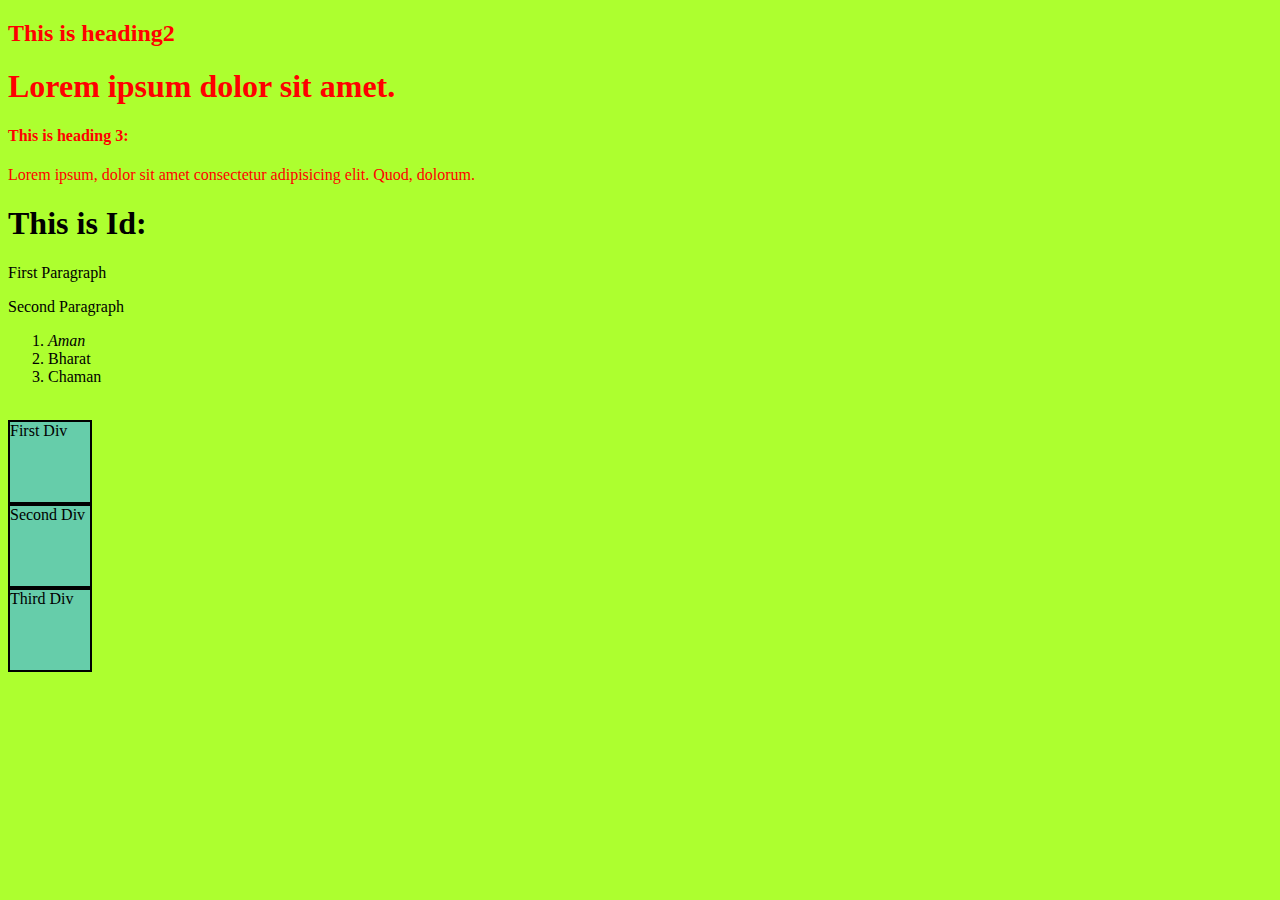
<file: DOM/index.html>
<!DOCTYPE html>
<html lang="en">
<head>
    <meta charset="UTF-8">
    <meta name="viewport" content="width=device-width, initial-scale=1.0">
    <title>DOM (Document Object Model)</title>
    <link rel="icon" type="image/png" href="./4-removebg-preview.png">
    <link rel="stylesheet" href="style.css">
    
</head>
<body>
    <h2 id="heading2" class="one">This is heading2</h2>
    <h1 id="heading" class="one">Lorem ipsum dolor sit amet.</h1>
    <h4 id="heading3" class="one" >This is heading 3:</h4>
    <p class="one">Lorem ipsum, dolor sit amet consectetur adipisicing elit. Quod, dolorum.</p>

    <h1 id="myid">This is Id: </h1>
    
    <p>First Paragraph </p>
    <p>Second Paragraph </p>

    <ol>
        <li> <i>Aman</i> </li>
        <li>Bharat</li>
        <li>Chaman</li>
    </ol>
<br>
<div class="div">First Div </div>
<div class="div">Second Div</div>
<div class="div">Third Div</div>

    <script src="script.js"></script>
</body>
</html>
</file>
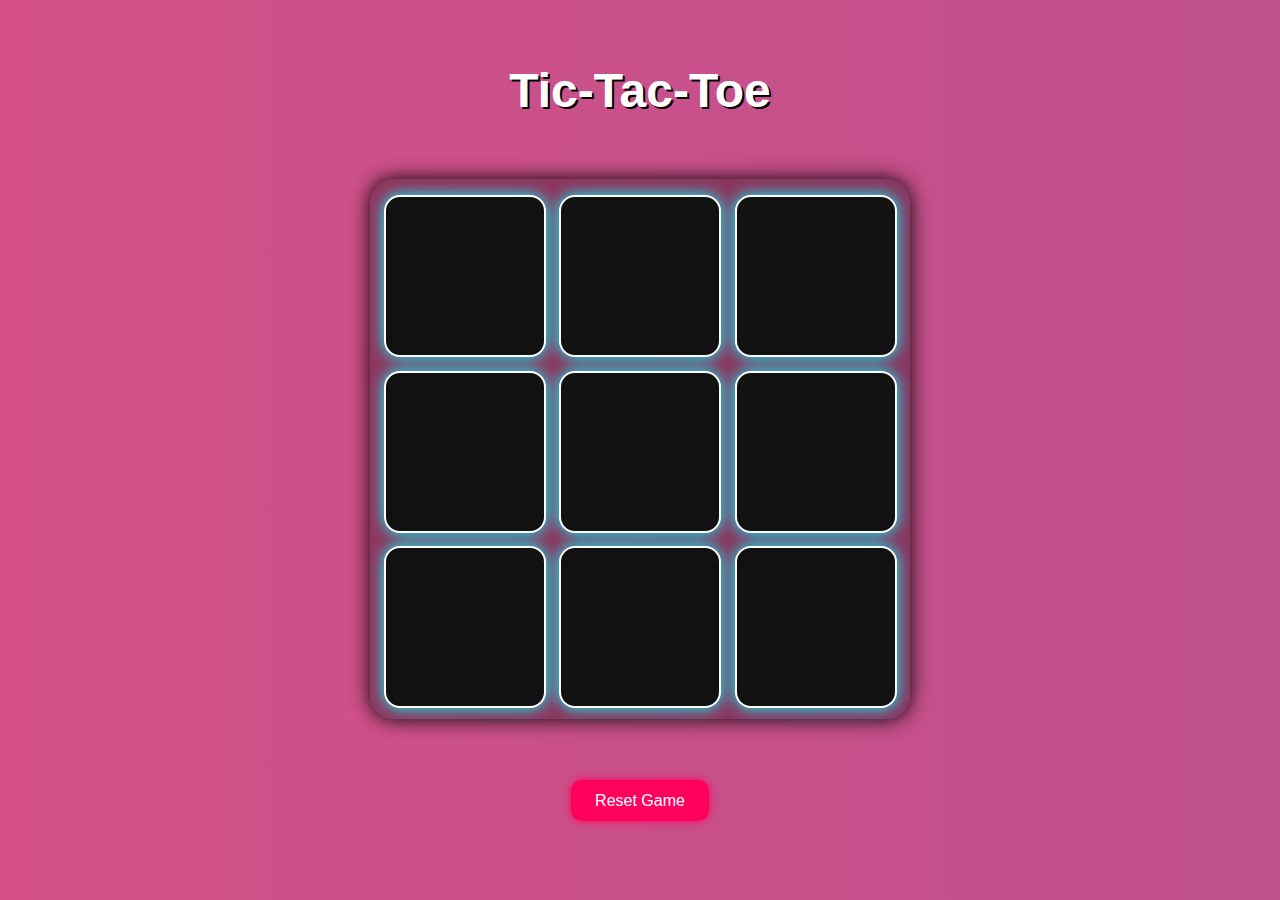
<file: tic tac toe/index.html>
<!DOCTYPE html>
<html lang="en">
<head>
  <meta charset="UTF-8" />
  <meta name="viewport" content="width=device-width, initial-scale=1.0"/>
  <title>Tic-Tac-Toe Game</title>
  <link rel="stylesheet" href="style.css" />
</head>
<body>
<main>
  <h1>Tic-Tac-Toe</h1>
  <div class="container">
    <div class="game">
      <button class="box" data-index="0"></button>
      <button class="box" data-index="1"></button>
      <button class="box" data-index="2"></button>
      <button class="box" data-index="3"></button>
      <button class="box" data-index="4"></button>
      <button class="box" data-index="5"></button>
      <button class="box" data-index="6"></button>
      <button class="box" data-index="7"></button>
      <button class="box" data-index="8"></button>
    </div>
  </div>

  <!-- These should be outside the .game div -->
  <button id="reset">Reset Game</button>
  <p id="message"></p>
</main>
<script src="script.js"></script>
</body>
</html>
</file>
<file: DOM/style.css>
/* h1{
    color: red;
}
p{
    align-content: end;
    background-color: blue;
    width: 500px;
}

#heading2{
    color: palevioletred;
} */
.one{
    color: red;
   
}
body{
    background-color:greenyellow;
    
}
.div {
    width: 80px;
    height: 80px;
    border: 2px solid black;
    background-color: mediumaquamarine;
    /* margin: 10px auto; // Centers the divs horizontally
    display: flex;
    justify-content: center;
    align-items: center; */
}
</file>
<file: tic tac toe/style.css>
* {
    margin: 0;
    padding: 0;
    box-sizing: border-box;
}

body {
    background: linear-gradient(270deg, #003f5c, #2f4b7c, #665191, #a05195, #d45087);
    background-size: 1000% 1000%;
    animation: gradientMove 20s ease infinite;
    text-align: center;
    font-family: 'Segoe UI', sans-serif;
    color: white;
    min-height: 100vh;
    display: flex;
    flex-direction: column;
    justify-content: center;
    align-items: center;
    
}

@keyframes gradientMove {
    0% { background-position: 0% 50%; }
    50% { background-position: 100% 50%; }
    100% { background-position: 0% 50%; }
}

h1 {
    font-size: 3rem;
    margin-bottom: 1rem;
    color: #fff;
    text-shadow: 2px 2px #000;
}

.container {
    height: 70vh;
    display: flex;
    justify-content: center;
    align-items: center;
}

.game {
    height: 60vmin;
    width: 60vmin;
    display: flex;
    flex-wrap: wrap;
    justify-content: center;
    align-items: center;
    gap: 1.5vmin;
    background-color: rgba(0, 0, 0, 0.3);
    padding: 1rem;
    border-radius: 1.5rem;
    box-shadow: 0 0 20px #000;
    display: grid;
    grid-template-columns: repeat(3, 1fr);
    
}

.box {
    height: 18vmin;
    width: 18vmin;
    border-radius: 1rem;
    border: 2px solid #fff;
    background-color: #111;
    box-shadow: 0 0 15px #0ff;
    font-size: 6vmin;
    color: #0ff;
    cursor: pointer;
    transition: transform 0.2s, background-color 0.3s;
}

.box:hover {
    transform: scale(1.1);
    background-color: #1a1a1a;
}

#reset {
    padding: 0.7rem 1.5rem;
    border-radius: 0.7rem;
    font-size: 1rem;
    color: #fff;
    background-color: #ff005c;
    border: none;
    margin-top: 1rem;
    cursor: pointer;
    box-shadow: 0 0 10px #ff005c;
    transition: background-color 0.3s, transform 0.2s;
}

#reset:hover {
    background-color: #c7003d;
    transform: scale(1.05);
}

#message {
    margin-top: 1rem;
    font-size: 1.5rem;
    color: #ffe600;
    font-weight: bold;
    text-shadow: 1px 1px #000;
}
</file>
